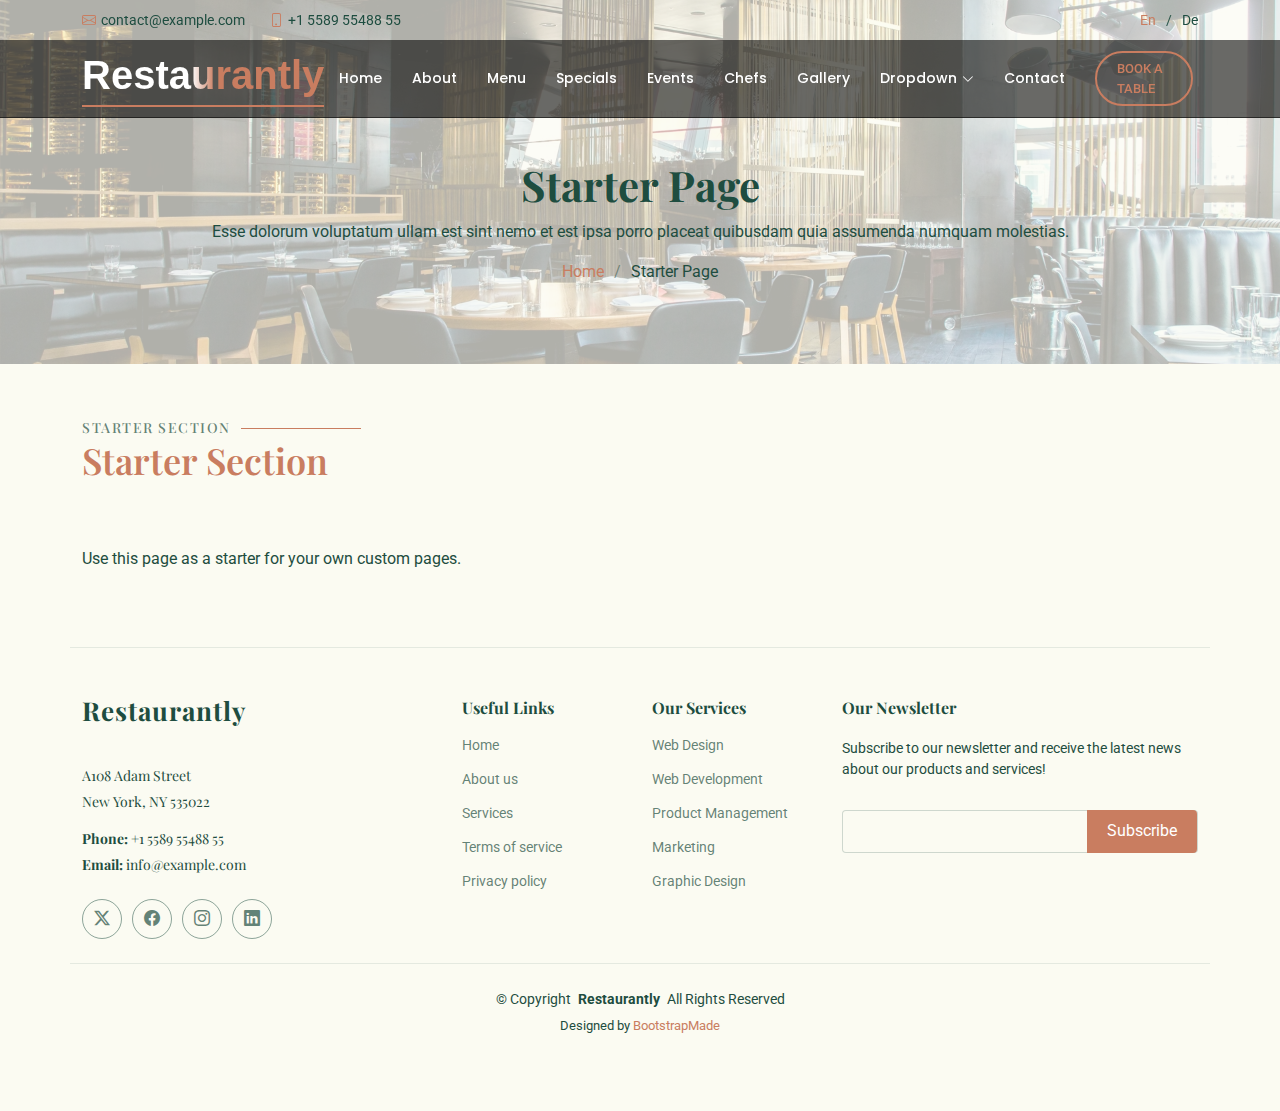
<file: starter-page.html>
<!DOCTYPE html>
<html lang="en">

<head>
  <meta charset="utf-8">
  <meta content="width=device-width, initial-scale=1.0" name="viewport">
  <title>Starter Page - Restaurantly Bootstrap Template</title>
  <meta name="description" content="">
  <meta name="keywords" content="">

  <!-- Favicons -->
  <link href="assets/img/favicon.png" rel="icon">
  <link href="assets/img/apple-touch-icon.png" rel="apple-touch-icon">

  <!-- Fonts -->
  <link href="https://fonts.googleapis.com" rel="preconnect">
  <link href="https://fonts.gstatic.com" rel="preconnect" crossorigin>
  <link href="https://fonts.googleapis.com/css2?family=Roboto:ital,wght@0,100;0,300;0,400;0,500;0,700;0,900;1,100;1,300;1,400;1,500;1,700;1,900&family=Poppins:ital,wght@0,100;0,200;0,300;0,400;0,500;0,600;0,700;0,800;0,900;1,100;1,200;1,300;1,400;1,500;1,600;1,700;1,800;1,900&family=Playfair+Display:ital,wght@0,400;0,500;0,600;0,700;0,800;0,900;1,400;1,500;1,600;1,700;1,800;1,900&display=swap" rel="stylesheet">

  <!-- Vendor CSS Files -->
  <link href="assets/vendor/bootstrap/css/bootstrap.min.css" rel="stylesheet">
  <link href="assets/vendor/bootstrap-icons/bootstrap-icons.css" rel="stylesheet">
  <link href="assets/vendor/aos/aos.css" rel="stylesheet">
  <link href="assets/vendor/glightbox/css/glightbox.min.css" rel="stylesheet">
  <link href="assets/vendor/swiper/swiper-bundle.min.css" rel="stylesheet">

  <link href="assets/css/main.css" rel="stylesheet">


<body class="starter-page-page">

  <header id="header" class="header fixed-top">

    <div class="topbar d-flex align-items-center">
      <div class="container d-flex justify-content-center justify-content-md-between">
        <div class="contact-info d-flex align-items-center">
          <i class="bi bi-envelope d-flex align-items-center"><a href="mailto:contact@example.com">contact@example.com</a></i>
          <i class="bi bi-phone d-flex align-items-center ms-4"><span>+1 5589 55488 55</span></i>
        </div>
        <div class="languages d-none d-md-flex align-items-center">
          <ul>
            <li>En</li>
            <li><a href="#">De</a></li>
          </ul>
        </div>
      </div>
    </div><!-- End Top Bar -->

    <div class="branding d-flex align-items-cente">

      <div class="container position-relative d-flex align-items-center justify-content-between">
        <a href="index.html" class="logo d-flex align-items-center me-auto me-xl-0">
          <!-- Uncomment the line below if you also wish to use an image logo -->
          <!-- <img src="assets/img/logo.png" alt=""> -->
          <h1 class="sitename">Restaurantly</h1>
        </a>

        <nav id="navmenu" class="navmenu">
          <ul>
            <li><a href="#hero">Home<br></a></li>
            <li><a href="#about">About</a></li>
            <li><a href="#menu">Menu</a></li>
            <li><a href="#specials">Specials</a></li>
            <li><a href="#events">Events</a></li>
            <li><a href="#chefs">Chefs</a></li>
            <li><a href="#gallery">Gallery</a></li>
            <li class="dropdown"><a href="#"><span>Dropdown</span> <i class="bi bi-chevron-down toggle-dropdown"></i></a>
              <ul>
                <li><a href="#">Dropdown 1</a></li>
                <li class="dropdown"><a href="#"><span>Deep Dropdown</span> <i class="bi bi-chevron-down toggle-dropdown"></i></a>
                  <ul>
                    <li><a href="#">Deep Dropdown 1</a></li>
                    <li><a href="#">Deep Dropdown 2</a></li>
                    <li><a href="#">Deep Dropdown 3</a></li>
                    <li><a href="#">Deep Dropdown 4</a></li>
                    <li><a href="#">Deep Dropdown 5</a></li>
                  </ul>
                </li>
                <li><a href="#">Dropdown 2</a></li>
                <li><a href="#">Dropdown 3</a></li>
                <li><a href="#">Dropdown 4</a></li>
              </ul>
            </li>
            <li><a href="#contact">Contact</a></li>
          </ul>
          <i class="mobile-nav-toggle d-xl-none bi bi-list"></i>
        </nav>

        <a class="btn-book-a-table d-none d-xl-block" href="#book-a-table">Book a Table</a>

      </div>

    </div>

  </header>

  <main class="main">

    <!-- Page Title -->
    <div class="page-title position-relative" data-aos="fade" style="background-image: url(assets/img/page-title-bg.webp);">
      <div class="container position-relative">
        <h1>Starter Page <br></h1>
        <p>Esse dolorum voluptatum ullam est sint nemo et est ipsa porro placeat quibusdam quia assumenda numquam molestias.</p>
        <nav class="breadcrumbs">
          <ol>
            <li><a href="index.html">Home</a></li>
            <li class="current">Starter Page</li>
          </ol>
        </nav>
      </div>
    </div><!-- End Page Title -->

    <!-- Starter Section Section -->
    <section id="starter-section" class="starter-section section">

      <!-- Section Title -->
      <div class="container section-title" data-aos="fade-up">
        <h2>Starter Section</h2>
        <p>Starter Section<br></p>
      </div><!-- End Section Title -->

      <div class="container" data-aos="fade-up">
        <p>Use this page as a starter for your own custom pages.</p>
      </div>

    </section><!-- /Starter Section Section -->

  </main>

  <footer id="footer" class="footer">

    <div class="container footer-top">
      <div class="row gy-4">
        <div class="col-lg-4 col-md-6 footer-about">
          <a href="index.html" class="logo d-flex align-items-center">
            <span class="sitename">Restaurantly</span>
          </a>
          <div class="footer-contact pt-3">
            <p>A108 Adam Street</p>
            <p>New York, NY 535022</p>
            <p class="mt-3"><strong>Phone:</strong> <span>+1 5589 55488 55</span></p>
            <p><strong>Email:</strong> <span>info@example.com</span></p>
          </div>
          <div class="social-links d-flex mt-4">
            <a href=""><i class="bi bi-twitter-x"></i></a>
            <a href=""><i class="bi bi-facebook"></i></a>
            <a href=""><i class="bi bi-instagram"></i></a>
            <a href=""><i class="bi bi-linkedin"></i></a>
          </div>
        </div>

        <div class="col-lg-2 col-md-3 footer-links">
          <h4>Useful Links</h4>
          <ul>
            <li><a href="#">Home</a></li>
            <li><a href="#">About us</a></li>
            <li><a href="#">Services</a></li>
            <li><a href="#">Terms of service</a></li>
            <li><a href="#">Privacy policy</a></li>
          </ul>
        </div>

        <div class="col-lg-2 col-md-3 footer-links">
          <h4>Our Services</h4>
          <ul>
            <li><a href="#">Web Design</a></li>
            <li><a href="#">Web Development</a></li>
            <li><a href="#">Product Management</a></li>
            <li><a href="#">Marketing</a></li>
            <li><a href="#">Graphic Design</a></li>
          </ul>
        </div>

        <div class="col-lg-4 col-md-12 footer-newsletter">
          <h4>Our Newsletter</h4>
          <p>Subscribe to our newsletter and receive the latest news about our products and services!</p>
          <form action="forms/newsletter.php" method="post" class="php-email-form">
            <div class="newsletter-form"><input type="email" name="email"><input type="submit" value="Subscribe"></div>
            <div class="loading">Loading</div>
            <div class="error-message"></div>
            <div class="sent-message">Your subscription request has been sent. Thank you!</div>
          </form>
        </div>

      </div>
    </div>

    <div class="container copyright text-center mt-4">
      <p>© <span>Copyright</span> <strong class="px-1 sitename">Restaurantly</strong> <span>All Rights Reserved</span></p>
      <div class="credits">

        Designed by <a href="https://bootstrapmade.com/">BootstrapMade</a>
      </div>
    </div>

  </footer>

  <a href="#" id="scroll-top" class="scroll-top d-flex align-items-center justify-content-center"><i class="bi bi-arrow-up-short"></i></a>

  <div id="preloader"></div>

  <script src="assets/vendor/bootstrap/js/bootstrap.bundle.min.js"></script>
  <script src="assets/vendor/php-email-form/validate.js"></script>
  <script src="assets/vendor/aos/aos.js"></script>
  <script src="assets/vendor/glightbox/js/glightbox.min.js"></script>
  <script src="assets/vendor/imagesloaded/imagesloaded.pkgd.min.js"></script>
  <script src="assets/vendor/isotope-layout/isotope.pkgd.min.js"></script>
  <script src="assets/vendor/swiper/swiper-bundle.min.js"></script>

  <script src="assets/js/main.js"></script>

</body>

</html>
</file>
<file: assets/css/main.css>
:root {
  --default-font: "Roboto",  system-ui, -apple-system, "Segoe UI", Roboto, "Helvetica Neue", Arial, "Noto Sans", "Liberation Sans", sans-serif, "Apple Color Emoji", "Segoe UI Emoji", "Segoe UI Symbol", "Noto Color Emoji";
  --heading-font: "Playfair Display",  sans-serif;
  --nav-font: "Poppins",  sans-serif;
}

/* Global Colors - The following color variables are used throughout the website. Updating them here will change the color scheme of the entire website */
:root {
  --background-color: #fbfbf2; /* Off-white */
  --default-color: #1e4d40; /* Forest green */
  --heading-color: #1e4d40; /* Forest green */
  --accent-color: #c97d60; /* Terracotta */
  --surface-color: #e3e0cc; /* Soft khaki */
  --contrast-color: #ffffff; /* White */
}

/* Nav Menu Colors - The following color variables are used specifically for the navigation menu */
:root {
  --nav-color: #ffffff;  /* The default color of the main navmenu links */
  --nav-hover-color: var(--accent-color); /* Changed from gold to accent color */
  --nav-mobile-background-color: #29261f; /* Used as the background color for mobile navigation menu */
  --nav-dropdown-background-color: #29261f; /* Used as the background color for dropdown items */
  --nav-dropdown-color: #ffffff; /* Used for navigation links of the dropdown items */
  --nav-dropdown-hover-color: var(--accent-color); /* Changed from gold to accent color */
}

/* Color Presets - These classes override global colors when applied to any section or element, providing reuse of the sam color scheme. */

.light-background {
  --background-color: #29261f;
  --surface-color: #464135;
}

.dark-background {
  --background-color: #000000;
  --default-color: #ffffff;
  --heading-color: #ffffff;
  --surface-color: #1a1a1a;
  --contrast-color: #ffffff;
}

/* Smooth scroll */
:root {
  scroll-behavior: smooth;
}

/*--------------------------------------------------------------
# General Styling & Shared Classes
--------------------------------------------------------------*/
body {
  color: var(--default-color);
  background-color: var(--background-color);
  font-family: var(--default-font);
}

a {
  color: var(--accent-color);
  text-decoration: none;
  transition: 0.3s;
}

a:hover {
  color: color-mix(in srgb, var(--accent-color), transparent 25%);
  text-decoration: none;
}

h1,
h2,
h3,
h4,
h5,
h6 {
  color: var(--heading-color);
  font-family: var(--heading-font);
}

/* PHP Email Form Messages
------------------------------*/
.php-email-form .error-message {
  display: none;
  background: #df1529;
  color: #ffffff;
  text-align: left;
  padding: 15px;
  margin-bottom: 24px;
  font-weight: 600;
}

.php-email-form .sent-message {
  display: none;
  color: #ffffff;
  background: #059652;
  text-align: center;
  padding: 15px;
  margin-bottom: 24px;
  font-weight: 600;
}

.php-email-form .loading {
  display: none;
  background: var(--surface-color);
  text-align: center;
  padding: 15px;
  margin-bottom: 24px;
}

.php-email-form .loading:before {
  content: "";
  display: inline-block;
  border-radius: 50%;
  width: 24px;
  height: 24px;
  margin: 0 10px -6px 0;
  border: 3px solid var(--accent-color);
  border-top-color: var(--surface-color);
  animation: php-email-form-loading 1s linear infinite;
}

@keyframes php-email-form-loading {
  0% {
    transform: rotate(0deg);
  }

  100% {
    transform: rotate(360deg);
  }
}

/* Pulsating Play Button
------------------------------*/
.pulsating-play-btn {
  width: 94px;
  height: 94px;
  background: radial-gradient(var(--accent-color) 50%, color-mix(in srgb, var(--accent-color), transparent 75%) 52%);
  border-radius: 50%;
  display: block;
  position: relative;
  overflow: hidden;
}

.pulsating-play-btn:before {
  content: "";
  position: absolute;
  width: 120px;
  height: 120px;
  animation-delay: 0s;
  animation: pulsate-play-btn 2s;
  animation-direction: forwards;
  animation-iteration-count: infinite;
  animation-timing-function: steps;
  opacity: 1;
  border-radius: 50%;
  border: 5px solid color-mix(in srgb, var(--accent-color), transparent 30%);
  top: -15%;
  left: -15%;
  background: rgba(198, 16, 0, 0);
}

.pulsating-play-btn:after {
  content: "";
  position: absolute;
  left: 50%;
  top: 50%;
  transform: translateX(-40%) translateY(-50%);
  width: 0;
  height: 0;
  border-top: 10px solid transparent;
  border-bottom: 10px solid transparent;
  border-left: 15px solid #fff;
  z-index: 100;
  transition: all 400ms cubic-bezier(0.55, 0.055, 0.675, 0.19);
}

.pulsating-play-btn:hover:before {
  content: "";
  position: absolute;
  left: 50%;
  top: 50%;
  transform: translateX(-40%) translateY(-50%);
  width: 0;
  height: 0;
  border: none;
  border-top: 10px solid transparent;
  border-bottom: 10px solid transparent;
  border-left: 15px solid #fff;
  z-index: 200;
  animation: none;
  border-radius: 0;
}

.pulsating-play-btn:hover:after {
  border-left: 15px solid var(--accent-color);
  transform: scale(20);
}

@keyframes pulsate-play-btn {
  0% {
    transform: scale(0.6, 0.6);
    opacity: 1;
  }

  100% {
    transform: scale(1, 1);
    opacity: 0;
  }
}

/*--------------------------------------------------------------
# Global Header
--------------------------------------------------------------*/
.header {
  --background-color: rgba(12, 11, 9, 0.61);
  color: var(--default-color);
  transition: all 0.5s;
  z-index: 997;
}

.header .topbar {
  height: 40px;
  padding: 0;
  font-size: 14px;
  transition: all 0.5s;
}

.header .topbar .contact-info i {
  font-style: normal;
  color: var(--accent-color);
}

.header .topbar .contact-info i a,
.header .topbar .contact-info i span {
  padding-left: 5px;
  color: var(--default-color);
}

@media (max-width: 575px) {

  .header .topbar .contact-info i a,
  .header .topbar .contact-info i span {
    font-size: 13px;
  }
}

.header .topbar .contact-info i a {
  line-height: 0;
  transition: 0.3s;
}

.header .topbar .contact-info i a:hover {
  color: var(--accent-color);
  text-decoration: underline;
}

.header .topbar .languages ul {
  display: flex;
  flex-wrap: wrap;
  list-style: none;
  padding: 0;
  margin: 0;
  color: var(--accent-color);
}

.header .topbar .languages ul a {
  color: var(--default-color);
}

.header .topbar .languages ul a:hover {
  color: var(--accent-color);
}

.header .topbar .languages ul li+li {
  padding-left: 10px;
}

.header .topbar .languages ul li+li::before {
  display: inline-block;
  padding-right: 10px;
  color: color-mix(in srgb, var(--default-color), transparent 10%);
  content: "/";
}

.header .branding {
  background-color: var(--background-color);
  min-height: 60px;
  padding: 10px 0;
  transition: 0.3s;
  border-bottom: 1px solid var(--background-color);
}

.header .logo {
  line-height: 1;
  position: relative;
  padding-bottom: 8px;
}

.header .logo:after {
  content: "";
  position: absolute;
  bottom: 0;
  left: 0;
  width: 100%;
  height: 2px;
  background: var(--accent-color);
}

.scrolled .header .logo:after {
  background: color-mix(in srgb, var(--accent-color), transparent 50%); /* Make the line lighter */
  opacity: 0.7; /* Reduce opacity as the user scrolls */
}

.header .logo img {
  max-height: 44px;
  margin-right: 8px;
}

.header .logo h1 {
  font-size: 40px;
  margin: 0;
  font-weight: 700;
  font-family: "Signika Negative", sans-serif; /* Changed font to Signika Negative */
  background: linear-gradient(90deg, #ffffff 45%, var(--accent-color) 55%);
  -webkit-background-clip: text;
  -webkit-text-fill-color: transparent;
  background-clip: text;
  display: inline-block;
}

.header .btn-book-a-table,
.header .btn-book-a-table:focus {
  color: var(--accent-color);
  background-color: transparent;
  border: 2px solid var(--accent-color);
  text-transform: uppercase;
  font-size: 13px;
  font-weight: 500;
  padding: 6px 20px;
  margin: 0 5px 0 30px;
  border-radius: 50px;
  transition: 0.3s;
  position: relative;
  box-shadow: none;
}

/* Remove the line below the button */
.header .btn-book-a-table:after {
  display: none;
}

/* Fill with accent color on hover */
.header .btn-book-a-table:hover,
.header .btn-book-a-table:focus:hover {
  color: var(--contrast-color);
  background: var(--accent-color);
}

.scrolled .header .topbar {
  height: 0;
  visibility: hidden;
  overflow: hidden;
}

.scrolled .header .branding {
  border-color: color-mix(in srgb, var(--accent-color), transparent 80%);
}

/* Global Header on Scroll
------------------------------*/
.scrolled .header {
  --background-color: #0c0b09;
}

/*--------------------------------------------------------------
# Navigation Menu
--------------------------------------------------------------*/
/* Navmenu - Desktop */
@media (min-width: 1200px) {
  .navmenu {
    padding: 0;
  }

  .navmenu ul {
    margin: 0;
    padding: 0;
    display: flex;
    list-style: none;
    align-items: center;
  }

  .navmenu li {
    position: relative;
  }

  .navmenu a,
  .navmenu a:focus {
    color: var(--nav-color);
    padding: 18px 15px;
    font-size: 14px;
    font-family: var(--nav-font);
    font-weight: 500; /* Slightly bolder */
    display: flex;
    align-items: center;
    justify-content: space-between;
    white-space: nowrap;
    transition: 0.3s;
  }

  .navmenu a i,
  .navmenu a:focus i {
    font-size: 12px;
    line-height: 0;
    margin-left: 5px;
    transition: 0.3s;
  }

  .navmenu li:last-child a {
    padding-right: 0;
  }

  .navmenu li:hover>a,
  .navmenu .active,
  .navmenu .active:focus {
    color: var(--accent-color); /* Changed from gold */
    font-weight: 700;
  }

  .navmenu .dropdown ul {
    margin: 0;
    padding: 10px 0;
    background: var(--nav-dropdown-background-color);
    display: block;
    position: absolute;
    visibility: hidden;
    left: 14px;
    top: 130%;
    opacity: 0;
    transition: 0.3s;
    border-radius: 4px;
    z-index: 99;
  }

  .navmenu .dropdown ul li {
    min-width: 200px;
  }

  .navmenu .dropdown ul a {
    padding: 10px 20px;
    font-size: 15px;
    text-transform: none;
    color: var(--nav-dropdown-color);
  }

  .navmenu .dropdown ul a i {
    font-size: 12px;
  }

  .navmenu .dropdown ul a:hover,
  .navmenu .dropdown ul .active:hover,
  .navmenu .dropdown ul li:hover>a {
    color: var(--accent-color); /* Changed from gold */
  }

  .navmenu .dropdown:hover>ul {
    opacity: 1;
    top: 100%;
    visibility: visible;
  }

  .navmenu .dropdown .dropdown ul {
    top: 0;
    left: -90%;
    visibility: hidden;
  }

  .navmenu .dropdown .dropdown:hover>ul {
    opacity: 1;
    top: 0;
    left: -100%;
    visibility: visible;
  }
}

/* Navmenu - Mobile */
@media (max-width: 1199px) {
  .mobile-nav-toggle {
    color: var(--nav-color);
    font-size: 28px;
    line-height: 0;
    margin-right: 10px;
    cursor: pointer;
    transition: color 0.3s;
  }

  .navmenu {
    padding: 0;
    z-index: 9997;
  }

  .navmenu ul {
    display: none;
    list-style: none;
    position: absolute;
    inset: 60px 20px 20px 20px;
    padding: 10px 0;
    margin: 0;
    border-radius: 6px;
    background-color: var(--nav-mobile-background-color);
    border: 1px solid color-mix(in srgb, var(--default-color), transparent 90%);
    overflow-y: auto;
    transition: 0.3s;
    z-index: 9998;
  }

  .navmenu a,
  .navmenu a:focus {
    color: var(--nav-dropdown-color);
    padding: 10px 20px;
    font-family: var(--nav-font);
    font-size: 17px;
    font-weight: 500;
    display: flex;
    align-items: center;
    justify-content: space-between;
    white-space: nowrap;
    transition: 0.3s;
  }

  .navmenu a i,
  .navmenu a:focus i {
    font-size: 12px;
    line-height: 0;
    margin-left: 5px;
    width: 30px;
    height: 30px;
    display: flex;
    align-items: center;
    justify-content: center;
    border-radius: 50%;
    transition: 0.3s;
    background-color: color-mix(in srgb, var(--accent-color), transparent 90%);
  }

  .navmenu a i:hover,
  .navmenu a:focus i:hover {
    background-color: var(--accent-color);
    color: var(--contrast-color);
  }

  .navmenu a:hover,
  .navmenu .active,
  .navmenu .active:focus {
    color: var(--nav-dropdown-hover-color);
  }

  .navmenu .active i,
  .navmenu .active:focus i {
    background-color: var(--accent-color);
    color: var(--contrast-color);
    transform: rotate(180deg);
  }

  .navmenu .dropdown ul {
    position: static;
    display: none;
    z-index: 99;
    padding: 10px 0;
    margin: 10px 20px;
    background-color: var(--nav-dropdown-background-color);
    border: 1px solid color-mix(in srgb, var(--default-color), transparent 90%);
    box-shadow: none;
    transition: all 0.5s ease-in-out;
  }

  .navmenu .dropdown ul ul {
    background-color: rgba(33, 37, 41, 0.1);
  }

  .navmenu .dropdown>.dropdown-active {
    display: block;
    background-color: rgba(33, 37, 41, 0.03);
  }

  .mobile-nav-active {
    overflow: hidden;
  }

  .mobile-nav-active .mobile-nav-toggle {
    color: #fff;
    position: absolute;
    font-size: 32px;
    top: 15px;
    right: 15px;
    margin-right: 0;
    z-index: 9999;
  }

  .mobile-nav-active .navmenu {
    position: fixed;
    overflow: hidden;
    inset: 0;
    background: rgba(33, 37, 41, 0.8);
    transition: 0.3s;
  }

  .mobile-nav-active .navmenu>ul {
    display: block;
  }
}

/*--------------------------------------------------------------
# Global Footer
--------------------------------------------------------------*/
.footer {
  color: var(--default-color);
  background-color: var(--background-color);
  font-size: 14px;
  padding-bottom: 50px;
  position: relative;
}

.footer .footer-top {
  padding-top: 50px;
  border-top: 1px solid color-mix(in srgb, var(--default-color), transparent 90%);
}

.footer .footer-about .logo {
  line-height: 1;
  margin-bottom: 25px;
}

.footer .footer-about .logo img {
  max-height: 40px;
  margin-right: 6px;
}

.footer .footer-about .logo span {
  font-size: 26px;
  font-weight: 700;
  letter-spacing: 1px;
  font-family: var(--heading-font);
  color: var(--heading-color);
}

.footer .footer-about p {
  font-size: 14px;
  font-family: var(--heading-font);
}

.footer .social-links a {
  display: flex;
  align-items: center;
  justify-content: center;
  width: 40px;
  height: 40px;
  border-radius: 50%;
  border: 1px solid color-mix(in srgb, var(--default-color), transparent 50%);
  font-size: 16px;
  color: color-mix(in srgb, var(--default-color), transparent 30%);
  margin-right: 10px;
  transition: 0.3s;
}

.footer .social-links a:hover {
  color: var(--accent-color);
  border-color: var(--accent-color);
}

.footer h4 {
  font-size: 16px;
  font-weight: bold;
  position: relative;
  padding-bottom: 12px;
}

.footer .footer-links {
  margin-bottom: 30px;
}

.footer .footer-links ul {
  list-style: none;
  padding: 0;
  margin: 0;
}

.footer .footer-links ul i {
  padding-right: 2px;
  font-size: 12px;
  line-height: 0;
}

.footer .footer-links ul li {
  padding: 10px 0;
  display: flex;
  align-items: center;
}

.footer .footer-links ul li:first-child {
  padding-top: 0;
}

.footer .footer-links ul a {
  color: color-mix(in srgb, var(--default-color), transparent 30%);
  display: inline-block;
  line-height: 1;
}

.footer .footer-links ul a:hover {
  color: var(--accent-color);
}

.footer .footer-contact p {
  margin-bottom: 5px;
}

.footer .footer-newsletter .newsletter-form {
  margin-top: 30px;
  margin-bottom: 15px;
  padding: 6px 8px;
  position: relative;
  border-radius: 4px;
  border: 1px solid color-mix(in srgb, var(--default-color), transparent 80%);
  display: flex;
  background-color: var(--background-color);
  transition: 0.3s;
}

.footer .footer-newsletter .newsletter-form:focus-within {
  border-color: var(--accent-color);
}

.footer .footer-newsletter .newsletter-form input[type=email] {
  border: 0;
  padding: 4px;
  width: 100%;
  background-color: var(--background-color);
  color: var(--default-color);
}

.footer .footer-newsletter .newsletter-form input[type=email]:focus-visible {
  outline: none;
}

.footer .footer-newsletter .newsletter-form input[type=submit] {
  border: 0;
  font-size: 16px;
  padding: 0 20px;
  margin: -7px -8px -7px 0;
  background: var(--accent-color);
  color: var(--contrast-color);
  transition: 0.3s;
  border-radius: 0 4px 4px 0;
}

.footer .footer-newsletter .newsletter-form input[type=submit]:hover {
  background: color-mix(in srgb, var(--accent-color), transparent 20%);
}

.footer .copyright {
  padding-top: 25px;
  padding-bottom: 25px;
  border-top: 1px solid color-mix(in srgb, var(--default-color), transparent 90%);
}

.footer .copyright p {
  margin-bottom: 0;
}

.footer .credits {
  margin-top: 6px;
  font-size: 13px;
}

/*--------------------------------------------------------------
# Preloader
--------------------------------------------------------------*/
#preloader {
  position: fixed;
  inset: 0;
  z-index: 999999;
  overflow: hidden;
  background: var(--background-color);
  transition: all 0.6s ease-out;
}

#preloader:before {
  content: "";
  position: fixed;
  top: calc(50% - 30px);
  left: calc(50% - 30px);
  border: 6px solid #ffffff;
  border-color: var(--accent-color) transparent var(--accent-color) transparent;
  border-radius: 50%;
  width: 60px;
  height: 60px;
  animation: animate-preloader 1.5s linear infinite;
}

@keyframes animate-preloader {
  0% {
    transform: rotate(0deg);
  }

  100% {
    transform: rotate(360deg);
  }
}

/*--------------------------------------------------------------
# Scroll Top Button
--------------------------------------------------------------*/
.scroll-top {
  position: fixed;
  visibility: hidden;
  opacity: 0;
  right: 15px;
  bottom: 15px;
  z-index: 99999;
  background-color: var(--accent-color);
  width: 40px;
  height: 40px;
  border-radius: 4px;
  transition: all 0.4s;
}

.scroll-top i {
  font-size: 24px;
  color: var(--contrast-color);
  line-height: 0;
}

.scroll-top:hover {
  background-color: color-mix(in srgb, var(--accent-color), transparent 20%);
  color: var(--contrast-color);
}

.scroll-top.active {
  visibility: visible;
  opacity: 1;
}

/*--------------------------------------------------------------
# Disable aos animation delay on mobile devices
--------------------------------------------------------------*/
@media screen and (max-width: 768px) {
  [data-aos-delay] {
    transition-delay: 0 !important;
  }
}

/*--------------------------------------------------------------
# Global Page Titles & Breadcrumbs
--------------------------------------------------------------*/
.page-title {
  color: var(--default-color);
  background-color: var(--background-color);
  background-size: cover;
  background-position: center;
  background-repeat: no-repeat;
  padding: 160px 0 80px 0;
  text-align: center;
  position: relative;
}

.page-title:before {
  content: "";
  background-color: color-mix(in srgb, var(--background-color), transparent 30%);
  position: absolute;
  inset: 0;
}

.page-title h1 {
  font-size: 42px;
  font-weight: 700;
  margin-bottom: 10px;
}

.page-title .breadcrumbs ol {
  display: flex;
  flex-wrap: wrap;
  list-style: none;
  justify-content: center;
  padding: 0;
  margin: 0;
  font-size: 16px;
  font-weight: 400;
}

.page-title .breadcrumbs ol li+li {
  padding-left: 10px;
}

.page-title .breadcrumbs ol li+li::before {
  content: "/";
  display: inline-block;
  padding-right: 10px;
  color: color-mix(in srgb, var(--default-color), transparent 50%);
}

/*--------------------------------------------------------------
# Global Sections
--------------------------------------------------------------*/
section,
.section {
  color: var(--default-color);
  background-color: var(--background-color);
  padding: 60px 0;
  scroll-margin-top: 77px;
  overflow: clip;
}

@media (max-width: 1199px) {

  section,
  .section {
    scroll-margin-top: 60px;
  }
}

/*--------------------------------------------------------------
# Global Section Titles
--------------------------------------------------------------*/
.section-title {
  padding-bottom: 60px;
  position: relative;
}

.section-title h2 {
  font-size: 14px;
  font-weight: 500;
  padding: 0;
  line-height: 1px;
  margin: 0;
  letter-spacing: 1.5px;
  text-transform: uppercase;
  color: color-mix(in srgb, var(--default-color), transparent 30%);
  position: relative;
}

.section-title h2::after {
  content: "";
  width: 120px;
  height: 1px;
  display: inline-block;
  background: var(--accent-color);
  margin: 4px 10px;
}

.section-title p {
  color: var(--accent-color);
  margin: 0;
  font-size: 36px;
  font-weight: 600;
  font-family: var(--heading-font);
}

/*--------------------------------------------------------------
# Hero Section
--------------------------------------------------------------*/
.hero {
  width: 100%;
  min-height: 100vh;
  position: relative;
  padding: 80px 0;
  display: flex;
  align-items: center;
  justify-content: center;
  color: var(--default-color);
}

.hero img {
  position: absolute;
  inset: 0;
  display: block;
  width: 100%;
  height: 100%;
  object-fit: cover;
  z-index: 1;
}

.hero:before {
  content: "";
  background: color-mix(in srgb, var(--background-color), transparent 50%);
  position: absolute;
  inset: 0;
  z-index: 2;
}

.hero .container {
  position: relative;
  z-index: 3;
}

.hero h2 {
  margin: 0;
  font-size: 48px;
  font-weight: 700;
}

.hero h2 span {
  color: var(--accent-color);
}

.hero p {
  color: color-mix(in srgb, var(--default-color), transparent 20%);
  margin: 10px 0 0 0;
  font-size: 24px;
}

.hero .cta-btn {
  color: var(--default-color);
  border: 2px solid var(--accent-color);
  font-weight: 400;
  font-size: 14px;
  text-transform: uppercase;
  letter-spacing: 1px;
  display: inline-block;
  padding: 8px 30px;
  border-radius: 50px;
  transition: 0.3s;
  flex-shrink: 0;
}

.hero .cta-btn:first-child {
  margin-right: 10px;
}

.hero .cta-btn:hover {
  background: color-mix(in srgb, var(--accent-color), transparent 20%);
}

@media (max-width: 480px) {
  .hero .cta-btn {
    font-size: 12px;
  }
}

@media (max-width: 768px) {
  .hero h2 {
    font-size: 32px;
  }

  .hero p {
    font-size: 18px;
  }
}

/*--------------------------------------------------------------
# About Section
--------------------------------------------------------------*/
.about {
  background: url("../img/about-bg.jpg") center center;
  background-size: cover;
  position: relative;
  padding: 80px 0;
}

.about:before {
  content: "";
  background: color-mix(in srgb, var(--background-color), transparent 12%);
  position: absolute;
  bottom: 0;
  top: 0;
  left: 0;
  right: 0;
}

.about .container {
  position: relative;
}

.about .content h3 {
  font-size: 1.75rem;
  font-weight: 700;
}

.about .content .fst-italic {
  color: color-mix(in srgb, var(--default-color), var(--contrast-color) 50%);
}

.about .content ul {
  list-style: none;
  padding: 0;
}

.about .content ul li {
  padding: 10px 0 0 0;
  display: flex;
}

.about .content ul i {
  color: var(--accent-color);
  margin-right: 0.5rem;
  line-height: 1.2;
  font-size: 1.25rem;
}

.about .content p:last-child {
  margin-bottom: 0;
}

.about .about-img {
  border: 6px solid color-mix(in srgb, var(--default-color), transparent 80%);
  transition: 0.3s;
}

.about .about-img:hover {
  transform: scale(1.03);
}

/*--------------------------------------------------------------
# Why Us Section
--------------------------------------------------------------*/
.why-us .card-item {
  background: color-mix(in srgb, var(--default-color), transparent 95%);
  padding: 50px 30px;
  transition: all ease-in-out 0.3s;
  height: 100%;
  position: relative;
}

.why-us .card-item span {
  color: var(--accent-color);
  display: block;
  font-size: 28px;
  font-weight: 700;
}

.why-us .card-item h4 {
  font-size: 24px;
  font-weight: 600;
  padding: 0;
  margin: 20px 0;
}

.why-us .card-item h4 a {
  color: var(--heading-color);
}

.why-us .card-item p {
  font-size: 15px;
  color: color-mix(in srgb, var(--default-color), transparent 40%);
  margin: 0;
  padding: 0;
}

.why-us .card-item:hover {
  background: var(--accent-color);
  padding: 30px 30px 70px 30px;
}

.why-us .card-item:hover span,
.why-us .card-item:hover h4 a,
.why-us .card-item:hover p {
  color: var(--contrast-color);
}

/*--------------------------------------------------------------
# Menu Section
--------------------------------------------------------------*/
.menu {
  background-color: color-mix(in srgb, var(--background-color) 90%, white 5%);
}

.menu .menu-filters {
  padding: 0;
  margin: 0 auto;
  list-style: none;
  text-align: center;
  border-radius: 50px;
}

.menu .menu-filters li {
  color: var(--default-color);
  margin-bottom: 10px;
  cursor: pointer;
  display: inline-block;
  padding: 8px 12px 10px 12px;
  font-size: 16px;
  font-weight: 500;
  line-height: 1;
  transition: all ease-in-out 0.3s;
  font-family: var(--heading-font);
}

.menu .menu-filters li:hover,
.menu .menu-filters li.filter-active {
  color: var(--accent-color);
}

.menu .menu-filters li:last-child {
  margin-right: 0;
}

.menu .menu-item {
  margin-top: 50px;
  position: relative;
}

.menu .menu-img {
  width: 80px;
  border-radius: 50%;
  float: left;
  border: 8px solid color-mix(in srgb, var(--default-color), transparent 90%);
}

.menu .menu-content {
  margin-left: 95px;
  overflow: hidden;
  display: flex;
  justify-content: space-between;
  position: relative;
}

.menu .menu-content::after {
  content: "......................................................................" "...................................................................." "....................................................................";
  position: absolute;
  left: 20px;
  right: 0;
  top: -4px;
  z-index: 1;
  color: color-mix(in srgb, var(--default-color), transparent 60%);
  font-family: Arial, "Helvetica Neue", Helvetica, sans-serif;
}

.menu .menu-content a {
  color: var(--heading-color);
  background: var(--background-color);
  padding-right: 10px;
  position: relative;
  z-index: 3;
  font-weight: 700;
  transition: 0.3s;
}

.menu .menu-content a:hover {
  color: var(--accent-color);
}

.menu .menu-content span {
  background: var(--background-color);
  color: var(--accent-color);
  position: relative;
  z-index: 3;
  padding: 0 10px;
  font-weight: 600;
}

.menu .menu-ingredients {
  margin-left: 95px;
  font-style: italic;
  font-size: 14px;
  font-family: var(--nav-font);
  color: color-mix(in srgb, var(--default-color), transparent 50%);
}

/*--------------------------------------------------------------
# Specials Section
--------------------------------------------------------------*/
.specials {
  overflow: hidden;
}

.specials .nav-tabs {
  border: 0;
}

.specials .nav-link {
  border: 0;
  padding: 12px 15px;
  transition: 0.3s;
  color: var(--heading-color);
  border-radius: 0;
  border-right: 2px solid var(--accent-color);
  font-weight: 600;
  font-size: 15px;
}

.specials .nav-link:hover {
  color: var(--accent-color);
}

.specials .nav-link.active {
  color: var(--contrast-color);
  background-color: var(--accent-color);
}

.specials .tab-pane.active {
  animation: fadeIn 0.5s ease-out;
}

.specials .details h3 {
  font-size: 26px;
  font-weight: 600;
  margin-bottom: 20px;
}

.specials .details p {
  color: color-mix(in srgb, var(--default-color), transparent 20%);
}

.specials .details p:last-child {
  margin-bottom: 0;
}

@media (max-width: 992px) {
  .specials .nav-link {
    border: 0;
    padding: 15px;
  }

  .specials .nav-link.active {
    color: var(--accent-color);
    background: var(--accent-color);
  }
}

/*--------------------------------------------------------------
# Events Section
--------------------------------------------------------------*/
.events {
  --default-color: #ffffff;
  --background-color: #000000;
  --heading-color: #ffffff;
  padding: 80px 0;
  position: relative;
}

.events .slider-bg {
  position: absolute;
  inset: 0;
  display: block;
  width: 100%;
  height: 100%;
  object-fit: cover;
  z-index: 1;
}

.events:before {
  content: "";
  background-color: color-mix(in srgb, var(--background-color), transparent 30%);
  position: absolute;
  inset: 0;
  z-index: 2;
}

.events .section-title h2 {
  color: #ffffff;
}

.events .container {
  position: relative;
  z-index: 3;
}

.events .event-item h3 {
  font-weight: 700;
  font-size: 30px;
}

.events .event-item .price {
  font-size: 26px;
  font-family: var(--default-font);
  font-weight: 700;
  margin-bottom: 15px;
}

.events .event-item .price span {
  border-bottom: 2px solid var(--accent-color);
}

.events .event-item ul {
  list-style: none;
  padding: 0;
}

.events .event-item ul li {
  padding-bottom: 10px;
}

.events .event-item ul i {
  font-size: 20px;
  padding-right: 4px;
  color: var(--accent-color);
}

.events .event-item p:last-child {
  margin-bottom: 0;
}

.events .swiper-wrapper {
  height: auto;
}

.events .swiper-pagination {
  margin-top: 30px;
  position: relative;
}

.events .swiper-pagination .swiper-pagination-bullet {
  width: 12px;
  height: 12px;
  background-color: color-mix(in srgb, var(--default-color), transparent 70%);
  opacity: 1;
}

.events .swiper-pagination .swiper-pagination-bullet-active {
  background-color: var(--accent-color);
}

/*--------------------------------------------------------------
# Book A Table Section
--------------------------------------------------------------*/
.book-a-table .reservation-img {
  min-height: 500px;
  background-size: cover;
  background-position: center;
}

.book-a-table .reservation-form-bg {
  background: color-mix(in srgb, var(--default-color), transparent 97%);
}

.book-a-table .php-email-form {
  padding: 30px;
}

@media (max-width: 575px) {
  .book-a-table .php-email-form {
    padding: 20px;
  }
}

.book-a-table .php-email-form input[type=text],
.book-a-table .php-email-form input[type=email],
.book-a-table .php-email-form input[type=number],
.book-a-table .php-email-form input[type=date],
.book-a-table .php-email-form input[type=time],
.book-a-table .php-email-form textarea {
  font-size: 14px;
  padding: 10px 15px;
  box-shadow: none;
  border-radius: 0;
  color: var(--default-color);
  background-color: color-mix(in srgb, var(--background-color), transparent 20%);
  border-color: color-mix(in srgb, var(--default-color), transparent 80%);
}

.book-a-table .php-email-form input[type=text]:focus,
.book-a-table .php-email-form input[type=email]:focus,
.book-a-table .php-email-form input[type=number]:focus,
.book-a-table .php-email-form input[type=date]:focus,
.book-a-table .php-email-form input[type=time]:focus,
.book-a-table .php-email-form textarea:focus {
  border-color: var(--accent-color);
}

.book-a-table .php-email-form input[type=text]::placeholder,
.book-a-table .php-email-form input[type=email]::placeholder,
.book-a-table .php-email-form input[type=number]::placeholder,
.book-a-table .php-email-form input[type=date]::placeholder,
.book-a-table .php-email-form input[type=time]::placeholder,
.book-a-table .php-email-form textarea::placeholder {
  color: color-mix(in srgb, var(--default-color), transparent 70%);
}

.book-a-table .php-email-form button[type=submit] {
  color: var(--default-color);
  border: 2px solid var(--accent-color);
  background: transparent;
  padding: 14px 60px;
  transition: 0.4s;
  border-radius: 50px;
}

.book-a-table .php-email-form button[type=submit]:hover {
  background: var(--accent-color);
}

/*--------------------------------------------------------------
# Testimonials Section
--------------------------------------------------------------*/
.testimonials .testimonials-carousel,
.testimonials .testimonials-slider {
  overflow: hidden;
}

.testimonials .testimonial-item {
  box-sizing: content-box;
  min-height: 320px;
}

.testimonials .testimonial-item .testimonial-img {
  width: 90px;
  border-radius: 50%;
  margin: -40px 0 0 40px;
  position: relative;
  z-index: 2;
  border: 6px solid var(--background-color);
}

.testimonials .testimonial-item h3 {
  font-size: 18px;
  font-weight: bold;
  margin: 10px 0 5px 45px;
}

.testimonials .testimonial-item h4 {
  font-size: 14px;
  color: color-mix(in srgb, var(--default-color), transparent 20%);
  margin: 0 0 0 45px;
}

.testimonials .testimonial-item .quote-icon-left,
.testimonials .testimonial-item .quote-icon-right {
  color: color-mix(in srgb, var(--accent-color), transparent 50%);
  font-size: 26px;
  line-height: 0;
}

.testimonials .testimonial-item .quote-icon-left {
  display: inline-block;
  left: -5px;
  position: relative;
}

.testimonials .testimonial-item .quote-icon-right {
  display: inline-block;
  right: -5px;
  position: relative;
  top: 10px;
  transform: scale(-1, -1);
}

.testimonials .testimonial-item p {
  font-style: italic;
  margin: 0 15px 0 15px;
  padding: 20px 20px 60px 20px;
  background: color-mix(in srgb, var(--default-color), transparent 97%);
  position: relative;
  border-radius: 6px;
  position: relative;
  z-index: 1;
}

.testimonials .swiper-wrapper {
  height: auto;
}

.testimonials .swiper-pagination {
  margin-top: 20px;
  position: relative;
}

.testimonials .swiper-pagination .swiper-pagination-bullet {
  width: 12px;
  height: 12px;
  background-color: var(--background-color);
  opacity: 1;
  border: 1px solid var(--accent-color);
}

.testimonials .swiper-pagination .swiper-pagination-bullet-active {
  background-color: var(--accent-color);
}

/*--------------------------------------------------------------
# Gallery Section
--------------------------------------------------------------*/
.gallery .gallery-item {
  overflow: hidden;
  border-right: 3px solid var(--background-color);
  border-bottom: 3px solid var(--background-color);
}

.gallery .gallery-item img {
  transition: all ease-in-out 0.4s;
}

.gallery .gallery-item:hover img {
  transform: scale(1.1);
}

/*--------------------------------------------------------------
# Chefs Section
--------------------------------------------------------------*/
.chefs {
  --default-color: #ffffff;
  --contrast-color: #ffffff;
}

.chefs .member {
  text-align: center;
  position: relative;
  overflow: hidden;
}

.chefs .member .member-info {
  opacity: 0;
  position: absolute;
  bottom: 0;
  top: 0;
  left: 0;
  right: 0;
  transition: 0.2s;
}

.chefs .member .member-info-content {
  position: absolute;
  left: 0;
  right: 0;
  bottom: 10px;
  transition: bottom 0.4s;
}

.chefs .member .member-info-content h4 {
  color: var(--contrast-color);
  font-weight: 700;
  margin-bottom: 2px;
  font-size: 18px;
}

.chefs .member .member-info-content span {
  font-style: italic;
  display: block;
  font-size: 13px;
}

.chefs .member .social {
  position: absolute;
  left: 0;
  bottom: -38px;
  right: 0;
  height: 48px;
  transition: bottom ease-in-out 0.4s;
  text-align: center;
}

.chefs .member .social a {
  transition: color 0.3s;
  color: color-mix(in srgb, var(--default-color), transparent 20%);
  margin: 0 10px;
  display: inline-block;
}

.chefs .member .social a:hover {
  color: var(--accent-color);
}

.chefs .member .social i {
  font-size: 18px;
  margin: 0 2px;
}

.chefs .member:hover .member-info {
  background: linear-gradient(0deg, rgba(0, 0, 0, 0.9) 0%, rgba(0, 0, 0, 0.8) 20%, rgba(255, 255, 255, 0) 100%);
  opacity: 1;
  transition: 0.4s;
}

.chefs .member:hover .member-info-content {
  bottom: 60px;
  transition: bottom 0.4s;
}

.chefs .member:hover .social {
  bottom: 0;
  transition: bottom ease-in-out 0.4s;
}

/*--------------------------------------------------------------
# Contact Section
--------------------------------------------------------------*/
.contact {
  background-color: color-mix(in srgb, var(--background-color) 90%, white 5%);
  border-bottom: 1px solid color-mix(in srgb, var(--accent-color), transparent 90%);
}

.contact .info-item+.info-item {
  margin-top: 40px;
}

.contact .info-item i {
  color: var(--contrast-color);
  background: var(--accent-color);
  font-size: 20px;
  width: 44px;
  height: 44px;
  display: flex;
  justify-content: center;
  align-items: center;
  border-radius: 4px;
  transition: all 0.3s ease-in-out;
  margin-right: 15px;
}

.contact .info-item h3 {
  padding: 0;
  font-size: 18px;
  font-weight: 700;
  margin-bottom: 5px;
}

.contact .info-item p {
  padding: 0;
  margin-bottom: 0;
  font-size: 14px;
}

.contact .php-email-form {
  height: 100%;
}

.contact .php-email-form input[type=text],
.contact .php-email-form input[type=email],
.contact .php-email-form textarea {
  font-size: 14px;
  padding: 10px 15px;
  box-shadow: none;
  border-radius: 0;
  color: var(--default-color);
  background-color: color-mix(in srgb, var(--background-color), transparent 50%);
  border-color: color-mix(in srgb, var(--accent-color), transparent 70%);
}

.contact .php-email-form input[type=text]:focus,
.contact .php-email-form input[type=email]:focus,
.contact .php-email-form textarea:focus {
  border-color: var(--accent-color);
}

.contact .php-email-form input[type=text]::placeholder,
.contact .php-email-form input[type=email]::placeholder,
.contact .php-email-form textarea::placeholder {
  color: color-mix(in srgb, var(--accent-color), transparent 50%);
}

.contact .php-email-form button[type=submit] {
  color: var(--default-color);
  background: none;
  border: 2px solid var(--accent-color);
  padding: 8px 36px;
  transition: 0.4s;
  border-radius: 50px;
}

.contact .php-email-form button[type=submit]:hover {
  background: var(--accent-color);
}

/*--------------------------------------------------------------
# Starter Section Section
--------------------------------------------------------------*/
.starter-section {
  /* Add your styles here */
}

/* Custom Menu Scroll Slider */
.menu-scroll-slider {
  position: absolute;
  right: 20px;
  top: 50%;
  transform: translateY(-50%);
  height: 70%;
  width: 30px;
  display: flex;
  align-items: center;
  justify-content: center;
  z-index: 100;
}

.menu-scroll-slider .menu-slider {
  -webkit-appearance: none;
  appearance: none;
  height: 80%;
  width: 8px;
  border-radius: 4px;
  background: rgba(206, 18, 18, 0.2);
  outline: none;
  writing-mode: bt-lr; /* Vertical slider */
  -webkit-writing-mode: bt-lr;
  -ms-writing-mode: bt-lr;
  transform: rotate(180deg);
}

.menu-scroll-slider .menu-slider::-webkit-slider-thumb {
  -webkit-appearance: none;
  appearance: none;
  width: 20px;
  height: 20px;
  border-radius: 50%;
  background: rgba(206, 18, 18, 0.8);
  cursor: pointer;
  transition: all 0.3s ease;
}

.menu-scroll-slider .menu-slider::-moz-range-thumb {
  width: 20px;
  height: 20px;
  border-radius: 50%;
  background: rgba(206, 18, 18, 0.8);
  cursor: pointer;
  transition: all 0.3s ease;
  border: none; /* Remove default Firefox border */
}

/* Menu wrapper styles - ensure scrolling works properly */
.menu-container-wrapper {
  position: relative;
  height: 600px !important;
  overflow-y: auto !important;
  scrollbar-width: none !important; /* Firefox */
  -ms-overflow-style: none !important; /* IE and Edge */
}

.menu-container-wrapper::-webkit-scrollbar {
  display: none !important; /* Chrome, Safari, Opera */
}

/* Hide the slider but keep it functional */
.menu-scroll-helper {
  position: absolute;
  visibility: hidden;
  opacity: 0;
  pointer-events: none;
}

/* Ensure scrolling works smoothly */
.menu-container-wrapper {
  position: relative;
  height: 600px !important;
  overflow-y: auto !important;
  scrollbar-width: none !important; /* Firefox */
  -ms-overflow-style: none !important; /* IE and Edge */
  scroll-behavior: smooth;
}

.menu-container-wrapper::-webkit-scrollbar {
  display: none !important; /* Chrome, Safari, Opera */
}

/* Add subtle scroll indicator at the bottom */
.menu-container-wrapper::after {
  content: '';
  position: absolute;
  bottom: 0;
  left: 0;
  width: 100%;
  height: 30px;
  background: linear-gradient(to top, rgba(255, 255, 255, 0.8), transparent);
  pointer-events: none;
  opacity: 0.7;
  transition: opacity 0.3s ease;
}

/* Hide gradient when at bottom */
.menu-container-wrapper.at-bottom::after {
  opacity: 0;
}

/* Filter Navigation with Horizontal Slider */
.filter-container {
  position: relative;
}

.filter-nav {
  display: flex;
  align-items: center;
  justify-content: center;
  position: relative;
  width: 100%;
}

.filter-wrapper {
  width: 90%;
  overflow-x: hidden;
  margin: 0 auto;
  position: relative;
}

.menu-filters {
  display: flex;
  list-style: none;
  padding: 0;
  margin: 0;
  transition: transform 0.3s ease;
  white-space: nowrap;
  width: auto;
  padding: 0 10px;
}

.menu-filters li {
  margin: 0 5px;
  padding: 8px 12px;
  cursor: pointer;
  border-radius: 50px;
  transition: all 0.3s ease;
  display: inline-block;
  white-space: nowrap;
  background-color: var(--background-color);
}

.menu-filters li.filter-active {
  background-color: rgba(239, 147, 18, 0.1);
  color: #fff;
}

.filter-nav-btn {
  width: 36px;
  height: 36px;
  border-radius: 50%;
  border: none;
  background-color: var(--accent-color);
  color: white;
  display: flex;
  align-items: center;
  justify-content: center;
  cursor: pointer;
  position: absolute;
  top: 50%;
  transform: translateY(-50%);
  z-index: 10;
  transition: all 0.3s ease;
  opacity: 0.8;
}

.filter-nav-btn:hover {
  opacity: 1;
  background-color: var(--accent-darker);
}

.prev-btn {
  left: 0;
}

.next-btn {
  right: 0;
}

.filter-nav-btn i {
  font-size: 18px;
}

/* Hide buttons when not needed (for small number of filters) */
@media (min-width: 1200px) {
  .filter-wrapper {
    width: 95%;
  }
}
</file>
